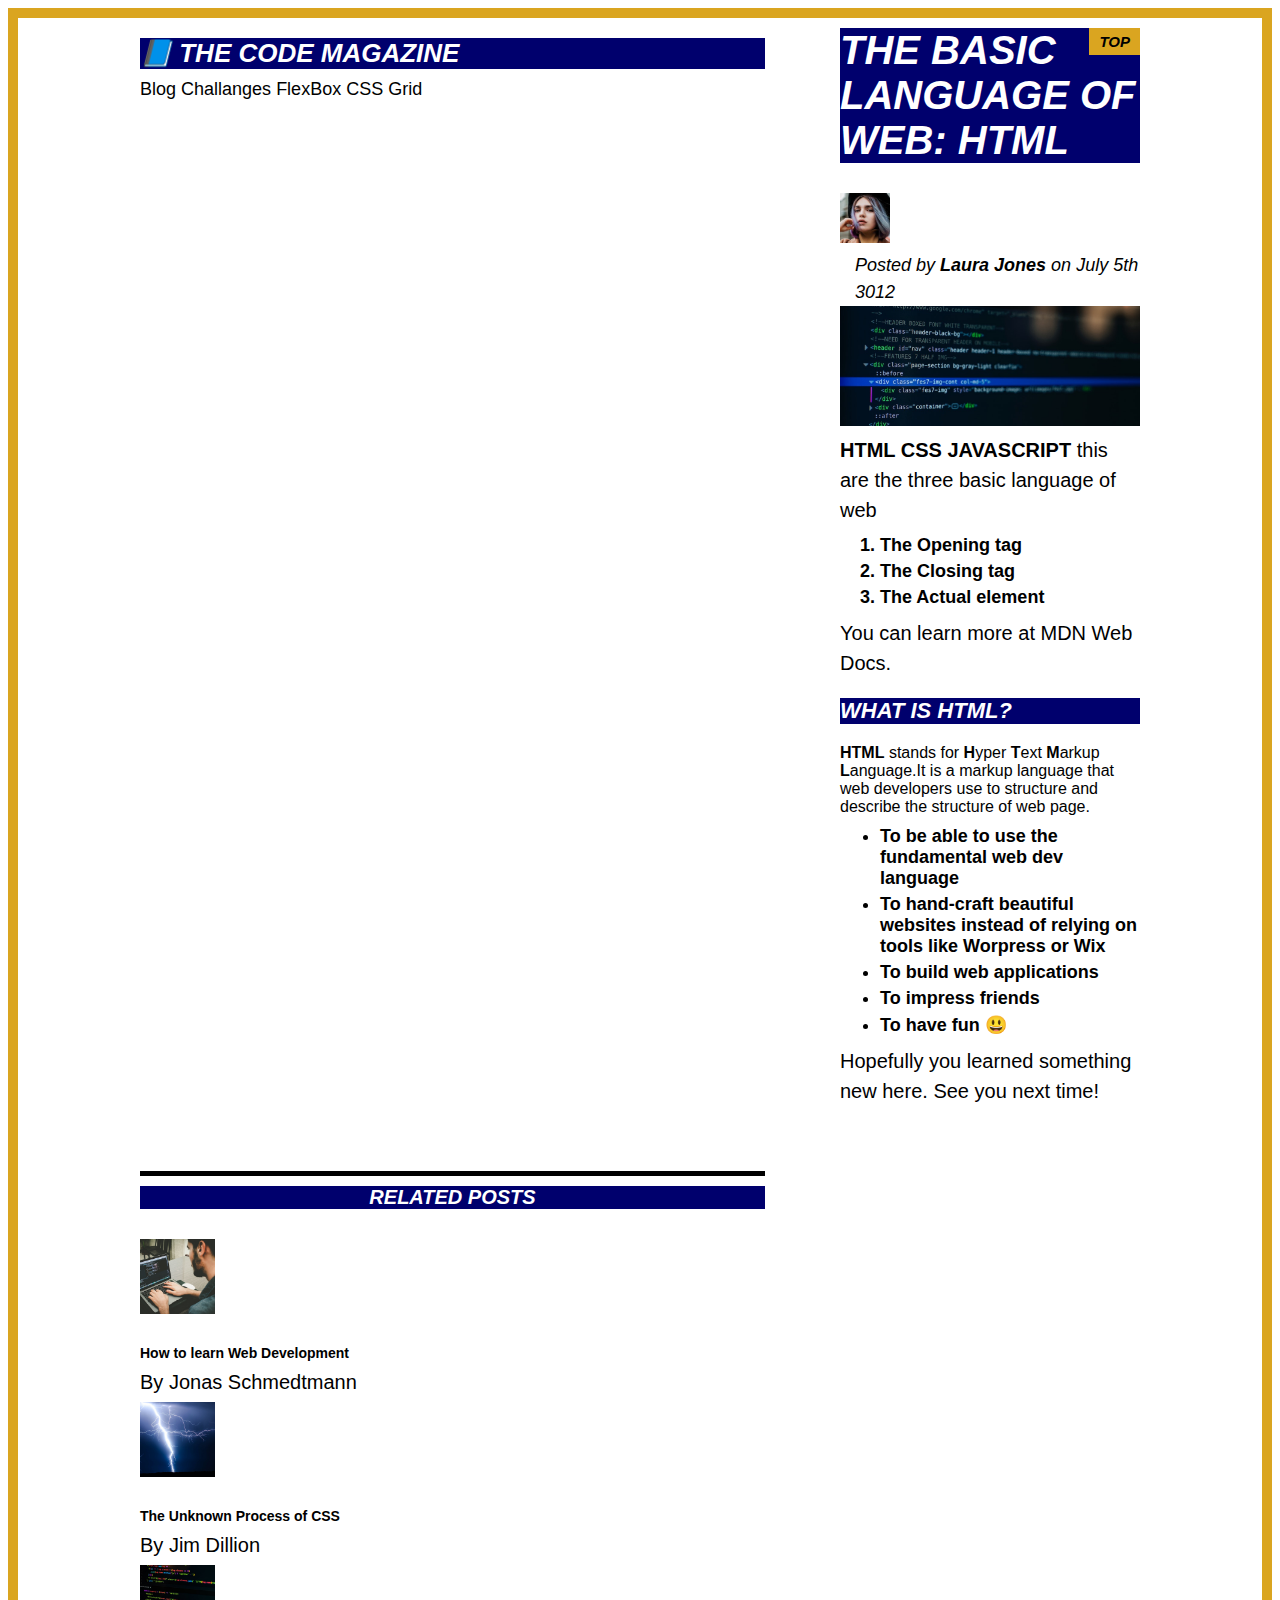
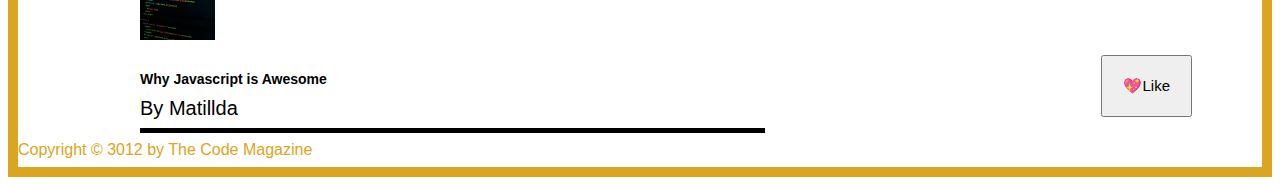
<file: index.html>
<!DOCTYPE html>
<html lang="en">
  <head>
    <meta charset="UTF-8" />
    <meta http-equiv="X-UA-Compatible" content="IE=edge" />
    <meta name="viewport" content="width=device-width, initial-scale=1.0" />
    <title>The Basic Language of WEB: HTML</title>
    <link href="style.css" rel="stylesheet" />
  </head>
  <container>
  <body>
    <div class="container">
    <header>
      <h1 class="main-header">📘 THE CODE MAGAZINE</h1>

      <nav>
        <a href="blog.html">Blog</a>
        <a href="#">Challanges</a>
        <a href="flexbox.html">FlexBox</a>
        <a href="css-grid.html">CSS Grid</a>
      </nav>
      <div class="clear"></div>
    </header>
    <!--ONLY NECESSARY FOR FLEXBOX-->
    <!--<div class="row">-->
    <article>
      <header>
        <h2 class="main-header">The Basic Language of WEB: HTML</h2>

        <img
          src="img/laura-jones.jpg"
          alt="Headshot of LAURA JONES"
          height="50"
          width="50"
          class="author-img"
        />

        <p id="author" class="author">Posted by <b>Laura Jones</b> on July 5th 3012</p>

        <img
          src="img/post-img.jpg"
          alt="HTML code on screen"
          width="500"
          height="200"
          class="post-img"
        />
      </header>
      <p>
        <strong>HTML CSS JAVASCRIPT</strong> this are the three basic language
        of web
      </p>
      <ol>
        <li class="nth child">The Opening tag</li>
        <li class="nth child">The Closing tag</li>
        <li class="nth child">The Actual element</li>
      </ol>
      <p>
        You can learn more at
        <a
          href="https://developer.mozilla.org/en-US/docs/Web/HTML"
          target="_blank"
          >MDN Web Docs</a
        >.
      </p>

      <h3 class="main-header">What is HTML?</h3>
      
        <b>HTML</b> stands for <b>H</b>yper <b>T</b>ext <b>M</b>arkup
        <b>L</b>anguage.It is a markup language that web developers use to
        structure and describe the structure of web page.
      </p>
      <ul>
        <li class="nth child">
          To be able to use the fundamental web dev language
        </li>
        <li class="nth child">
          To hand-craft beautiful websites instead of relying on tools like
          Worpress or Wix
        </li>
        <li class="nth child">To build web applications</li>
        <li class="nth child">To impress friends</li>
        <li class="nth child">To have fun 😃</li>
      </ul>
      <p>Hopefully you learned something new here. See you next time!</p>
    </article>
  
      <aside>
        <h5>Related Posts</h5>
        <div class="related">
          <li class="related-post">
            <img
              src="img/related-1.jpg"
              alt="Person Programming"
              width="75"
              height="75"
            />
          </li>
          <div>
          <a href="#" class="related-link">How to learn Web Development</a>
          <p class="realated-author">By Jonas Schmedtmann</p>
        </div>

          <li class="related-post">
            <img
              src="img/related-2.jpg"
              alt="Lightning"
              width="75"
              height="75"
            />
          </li>
          <div>
          <a href="#" class="related-link">The Unknown Process of CSS</a>
          <p class="realated-author">By Jim Dillion</p>
        </div>

          <li class="related-post">
            <img
              src="img/related-3.jpg"
              alt="Javascript"
              width="75"
              height="75"
            />
          </li>
          <div>
          <a href="#" class="related-link">Why Javascript is Awesome</a>
          <p class="realated-author">By Matillda</p>
        </div>
        </ul>
      </aside>
    </div>   
    <footer>
      <p id="copyright" class="copyright text">
        Copyright &copy; 3012 by The Code Magazine
      </p>
    </footer>
  <!--</div>-->
  <button>💖Like</button>
</container>
  </body>
</html>
</file>
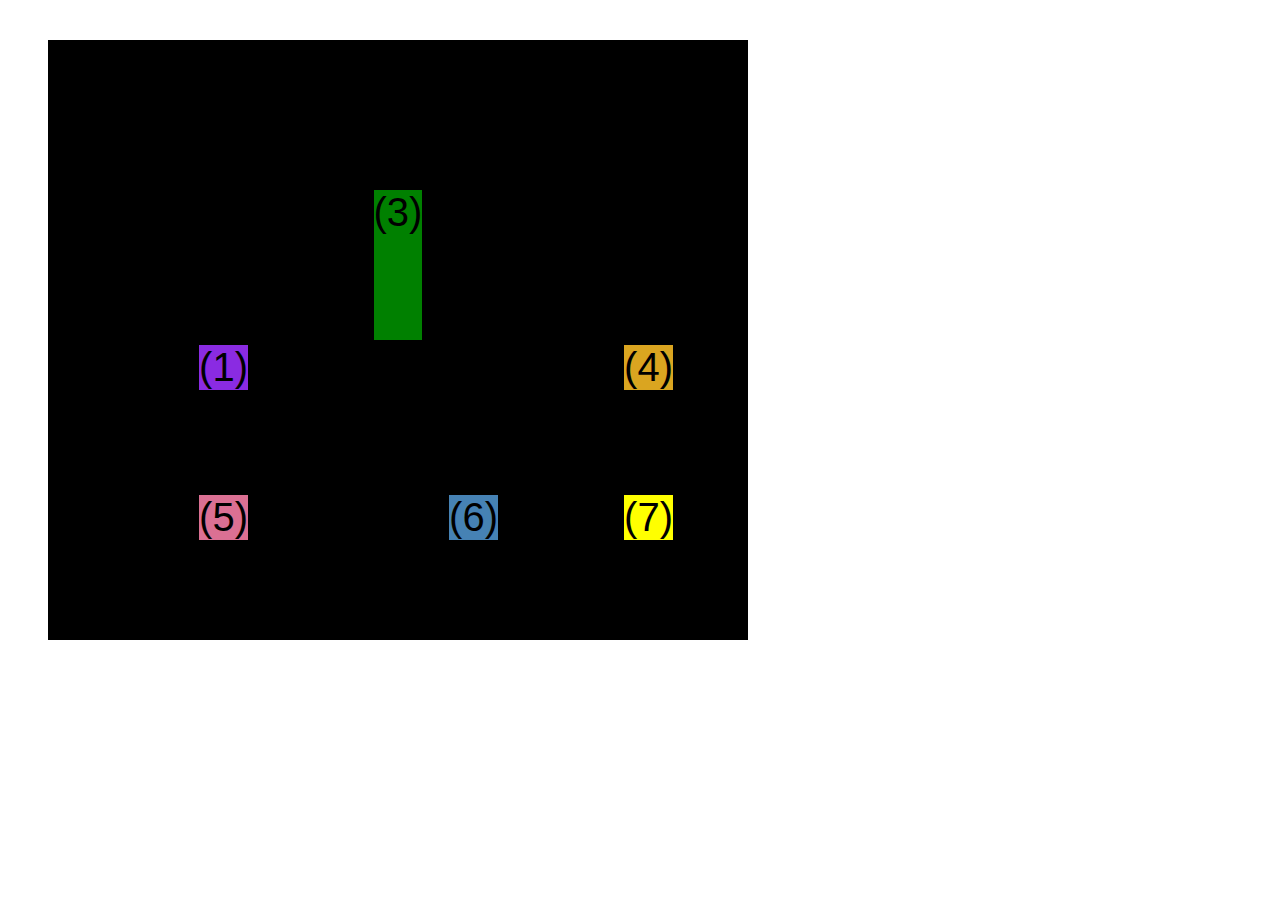
<file: css-grid.html>
<!DOCTYPE html>
<html lang="en">
  <head>
    <meta charset="UTF-8" />
    <meta http-equiv="X-UA-Compatible" content="IE=edge" />
    <meta name="viewport" content="width=device-width, initial-scale=1.0" />
    <title>CSS Grid</title>
    <style>
      .el--1 {
        background-color: blueviolet;
      }
      .el--2 {
        background-color: orangered;
      }
      .el--3 {
        background-color: green;
        height: 150px;
      }
      .el--4 {
        background-color: goldenrod;
      }
      .el--5 {
        background-color: palevioletred;
      }
      .el--6 {
        background-color: steelblue;
      }
      .el--7 {
        background-color: yellow;
      }
      .el--8 {
        background-color: crimson;
      }

      .container--1 {
        /* STARTER */
        font-family: sans-serif;
        background-color: #ddd;
        font-size: 40px;
        margin: 40px;

        /* CSS GRID */
        display: grid;
        /*grid-template-columns: 200px 200px 100px 100px;*/
        /*grid-template-rows: 300px 150px;*/

        /*grid-template-columns: 3fr 1fr 1fr 1fr;*/
        grid-template-columns: repeat(4, 1fr);
        grid-template-rows: 1fr 1fr;
        /*height: 500px;*/

        /*gap: 30px;*/
        column-gap: 10px;
        row-gap: 20px;

        /*TEMP*/
        display: none;
      }

      .el--8 {
        grid-column: 2/3;
        grid-row: 1/2;
      }

      .el--2 {
        grid-column: 1/2;
        grid-row: 2/2;
      }

      .container--2 {
        /* STARTER */
        font-family: sans-serif;
        background-color: black;
        font-size: 40px;
        margin: 40px;

        width: 700px;
        height: 600px;

        /* CSS GRID */
        display: grid;
        grid-template-columns: 125px 200px 125px;
        grid-template-rows: 250px 100px;
        gap: 50px;

        /*Aligning Track Inside Container:Distribute Empty Space*/
        justify-content: center;
        align-content: center;

        /*Aligning Items Inside Cells:moving items around inside cells*/
        align-items: end;
        justify-items: end;
      }

      .el--3 {
        align-self: center;
        justify-self: center;
      }
    </style>
  </head>
  <body>
    <div class="container--1">
      <div class="el el--1">(1) HTML</div>
      <div class="el el--2">(2) and</div>
      <div class="el el--3">(3) CSS</div>
      <div class="el el--4">(4) are</div>
      <div class="el el--5">(5) amazing</div>
      <div class="el el--6">(6) languages</div>
      <div class="el el--7">(7) to</div>
      <div class="el el--8">(8) learn</div>
    </div>

    <div class="container--2">
      <div class="el el--1">(1)</div>
      <div class="el el--3">(3)</div>
      <div class="el el--4">(4)</div>
      <div class="el el--5">(5)</div>
      <div class="el el--6">(6)</div>
      <div class="el el--7">(7)</div>
    </div>
  </body>
</html>
</file>
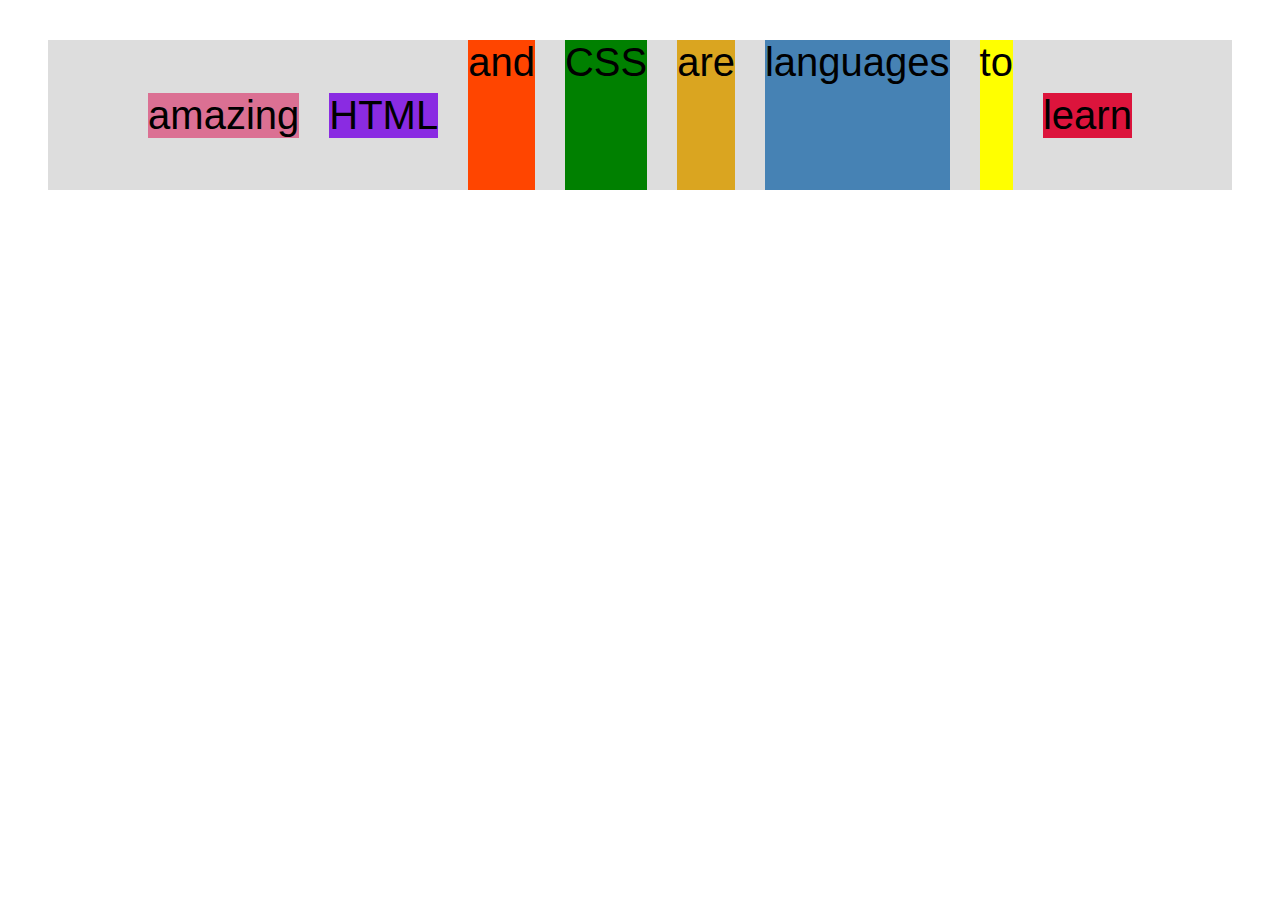
<file: flexbox.html>
<!DOCTYPE html>
<html lang="en">
  <head>
    <meta charset="UTF-8" />
    <meta http-equiv="X-UA-Compatible" content="IE=edge" />
    <meta name="viewport" content="width=device-width, initial-scale=1.0" />
    <title>Flexbox</title>
    <style>
      .el--1 {
        background-color: blueviolet;
      }
      .el--2 {
        background-color: orangered;
      }
      .el--3 {
        background-color: green;
        height: 150px;
      }
      .el--4 {
        background-color: goldenrod;
      }
      .el--5 {
        background-color: palevioletred;
      }
      .el--6 {
        background-color: steelblue;
      }
      .el--7 {
        background-color: yellow;
      }
      .el--8 {
        background-color: crimson;
      }

      .container {
        /* STARTER */
        font-family: sans-serif;
        background-color: #ddd;
        font-size: 40px;
        margin: 40px;

        /* FLEXBOX */
        display: flex;
        align-item: center;
        justify-content: center;
        gap: 30px;
      }

      .el--1 {
        align-self: center;
        order: -1;
      }

      .el--5 {
        align-self: center;
        order: -2;
      }

      .el--8 {
        align-self: center;
      }
    </style>
  </head>
  <body>
    <div class="container">
      <div class="el el--1">HTML</div>
      <div class="el el--2">and</div>
      <div class="el el--3">CSS</div>
      <div class="el el--4">are</div>
      <div class="el el--5">amazing</div>
      <div class="el el--6">languages</div>
      <div class="el el--7">to</div>
      <div class="el el--8">learn</div>
    </div>
  </body>
</html>
</file>
<file: style.css>
* {
  box-sizing: border-box;
}

h1,
h2,
h3,
h5 {
  color: white;
}

body {
  font-family: sans-serif;
  border-top: 10px solid goldenrod;
  border-bottom: 10px solid goldenrod;
  border-left: 10px solid goldenrod;
  border-right: 10px solid goldenrod;
}

h1 {
  font-size: 26px;
  text-transform: uppercase;
  font-style: italic;
  margin-top: 20px;
  margin-bottom: 10px;
}

h2 {
  font-size: 40px;
  text-transform: uppercase;
  font-style: italic;
  margin-top: 10px;
  margin-bottom: 30px;
}

h3 {
  font-size: 22px;
  text-transform: uppercase;
  font-style: italic;
  margin-top: 20px;
  margin-bottom: 20px;
}

h5 {
  font-size: 20px;
  text-transform: uppercase;
  font-style: italic;
  text-align: center;
  background-color: #00006d;
  margin-top: 10px;
  margin-bottom: 30px;
}

p {
  font-size: 20px;
  line-height: 1.5;
  margin-top: 5px;
  margin-bottom: 5px;
}

li {
  font-size: 18px;
  text-transform: none;
  margin-top: 5px;
  margin-bottom: 5px;
}

/*footer p {
  font-size: 16px;
}*/

/* article header p { 
  font-style: italic; 
}*/

#author {
  font-style: italic;
  font-size: 18px;
}

#copyright {
  font-size: 16px;
}

.related {
  padding-left: 0px;
}

.related-author {
  font-size: 18px;
  font-weight: bold;
}

aside ul {
  list-style: none;
}

.main-header {
  background-color: #00006d;
  /*padding-left: 20px;*/
}

nav {
  /*text-align: center;*/
  font-size: large;
}

aside {
  border-top: 5px solid black;
  border-bottom: 5px solid black;
}

body {
  /*padding-left: 10px;
  padding-right: 10px;*/
  position: relative;
}

ul,
ol {
  margin-top: 10px;
  margin-bottom: 10px;
}

li:nth-child(even) {
  font-weight: bold;
}

li:nth-child(odd) {
  font-weight: bold;
}

a:link {
  color: black;
  text-decoration: none;
}

a:visited {
  color: goldenrod;
}

a:hover {
  color: #00006d;
  font-weight: bold;
  text-decoration: underline #00006d;
}

a:active {
  background-color: black;
  font-style: italic;
}

nav a:link {
  /*margin-right: 30px;*/
}

nav a:link:last-child {
  /*margin-right: 0;*/
}

button {
  font-size: 15px;
  padding: 20px;
  cursor: pointer;
  position: absolute;
  bottom: 50px;
  right: 70px;
}

#copyright {
  color: goldenrod;
}

.text {
  color: rgb(68, 68, 68);
}

footer p {
  color: black;
}

.post-img {
  width: 100%;
  height: auto;
}

.container {
  width: 1000px;
  margin-left: auto;
  margin-right: auto;
}

h1::first-letter {
  font-style: normal;
  margin-right: 5px;
}

h2 {
  position: relative;
}
h2::before {
  content: "TOP";
  background-color: goldenrod;
  color: black;
  font-size: 15px;
  font-weight: bold;
  display: inline-block;
  padding: 5px 10px;
  position: absolute;
  top: 0px;
  right: 0px;
}
/*
.author-img {
  float: left;
  margin-bottom: 20px;
}

.author {
  padding-left: 20px;
  float: left;
  margin-top: 10px;
  margin-bottom: 20px;
}

h1 {
  float: left;
  padding-right: 5px;
}

nav {
  float: right;
  margin-top: 26px;
  margin-right: 0px;
}
.clear {
  clear: both;
}

article {
  width: 625px;
  float: left;
}

aside {
  width: 300px;
  float: right;
}

footer {
  clear: both;
}
*/

/*FLEXBOX*/

.main-header {
  display: flex;
  align-items: center;
  justify-content: space-between;
}

.author-box {
  display: flex;
  align-items: center;
  margin-bottom: 0px;
}

.author {
  margin-bottom: 0px;
  margin-left: 15px;
}

.related-post {
  display: flex;
  align-items: center;
  gap: 20px;
  margin-bottom: 30px;
}

.related-link {
  font-size: 14px;
  font-style: normal;
  font-weight: bold;
}
.related-author {
  margin-bottom: 0px;
  font-size: 14px;
  font-style: italic;
  font-weight: normal;
}

/*.row {
  display: flex;
  gap: 75px;
  margin-bottom: 60px;
  align-items: flex-start;
}

.article {
  flex: 0 0 825px;
  margin-bottom: 0px;
}

.aside {
  DEFAULT
  flex-grow: 0;
  flex-shrink: 1;
  flex-basis: auto;
  flex: 0 0 300px;
}*/

/*CSS GRID LAYOUT */

.container {
  display: grid;
  grid-template-columns: 1fr 300px;
  column-gap: 75px;
  row-gap: 60px;
  align-items: start;
}

.main-header {
  grid-column: 1/-1;
}

.article {
}

.aside {
}

.footer {
  grid-column: 1/-1;
}
</file>
